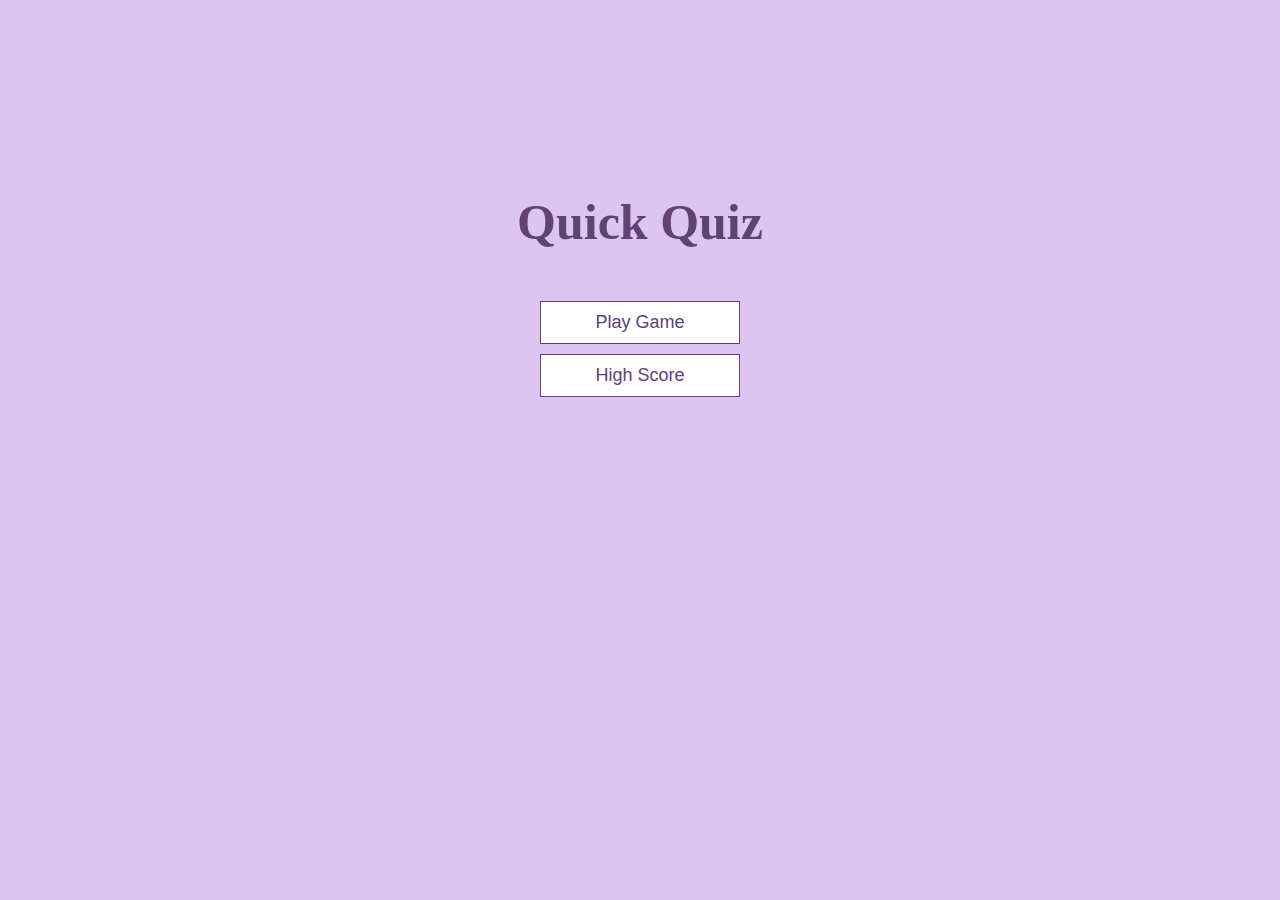
<file: index.html>
<!DOCTYPE html>
<html lang="en">
<head>
    <meta charset="UTF-8">
    <meta http-equiv="X-UA-Compatible" content="IE=edge">
    <meta name="viewport" content="width=device-width, initial-scale=1.0">
    <link rel="stylesheet" href="css/style.css" class="">
    <title>Quick Quiz</title>
</head>
<body>
    <div class="container">
        <h2>Quick Quiz</h2>
        <a href="game.html"><button class="btn" type="submit" id="btn">Play Game</button></a>
        <a href="highscores.html"><button class="btn" type="submit" id="btn">High Score</button></a>
    </div>
</body>
</html>
</file>
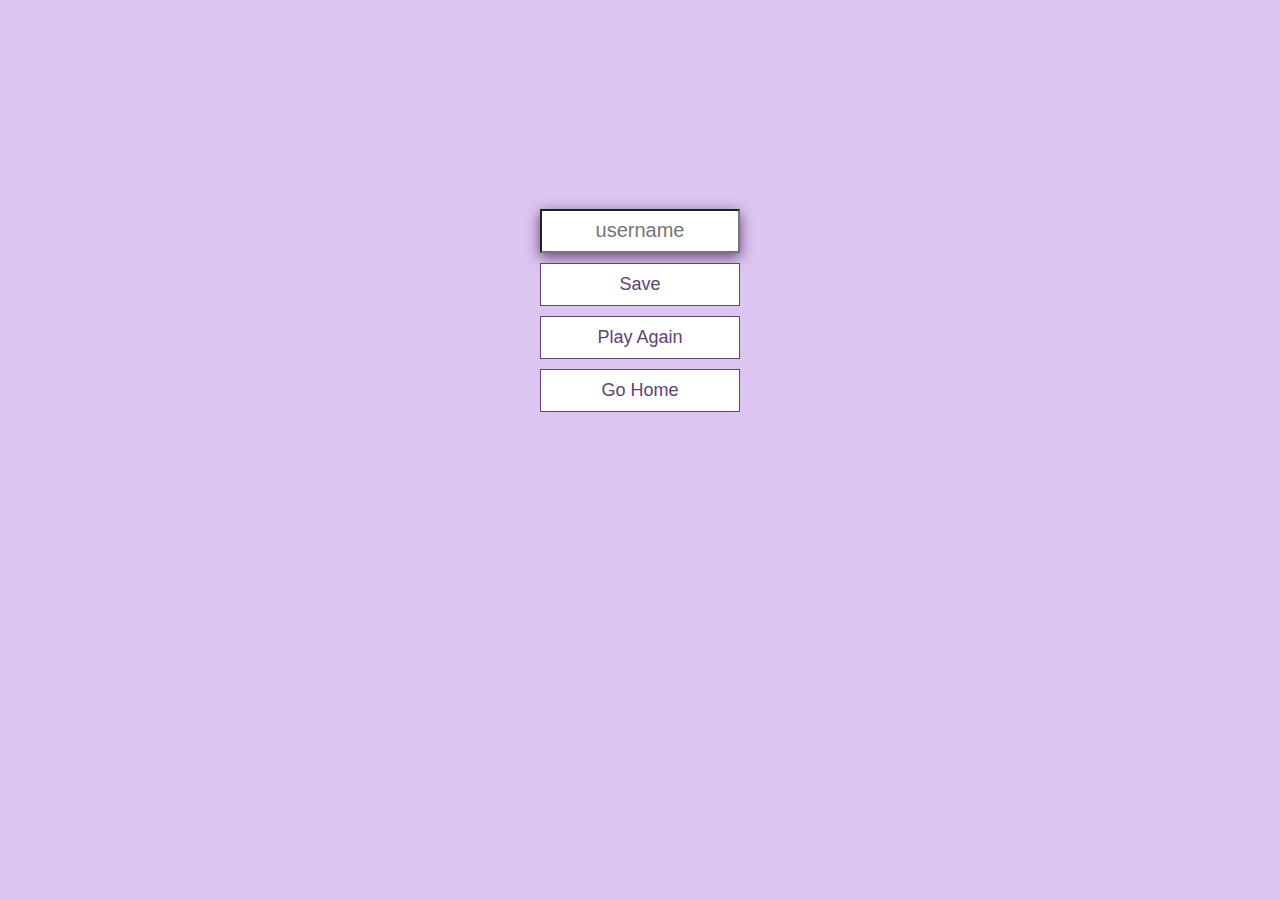
<file: end.html>
<!DOCTYPE html>
<html lang="en">
<head>
    <meta charset="UTF-8">
    <meta http-equiv="X-UA-Compatible" content="IE=edge">
    <meta name="viewport" content="width=device-width, initial-scale=1.0">
    <link rel="stylesheet" href="css/style.css">
    <title>Quize End</title>
</head>
<body>
    <div class="container">
        <div id="end">
            <h1 id="finalScore">0</h1>
            <form class="form-holder">
                <input type="text" name="username" id="username" placeholder="username">
                <br><button type="submit" class="btn" id="svaeScoreBtn" onclick="saveHighScore(event)">Save</button>
            </form>
            <a href="game.html"><button class="btn">Play Again</button></a>
           <br><a href="index.html"><button class="btn">Go Home</button></a>
        </div>
    </div>
    <script src="js/end.js"></script>
</body>

</html>
</file>
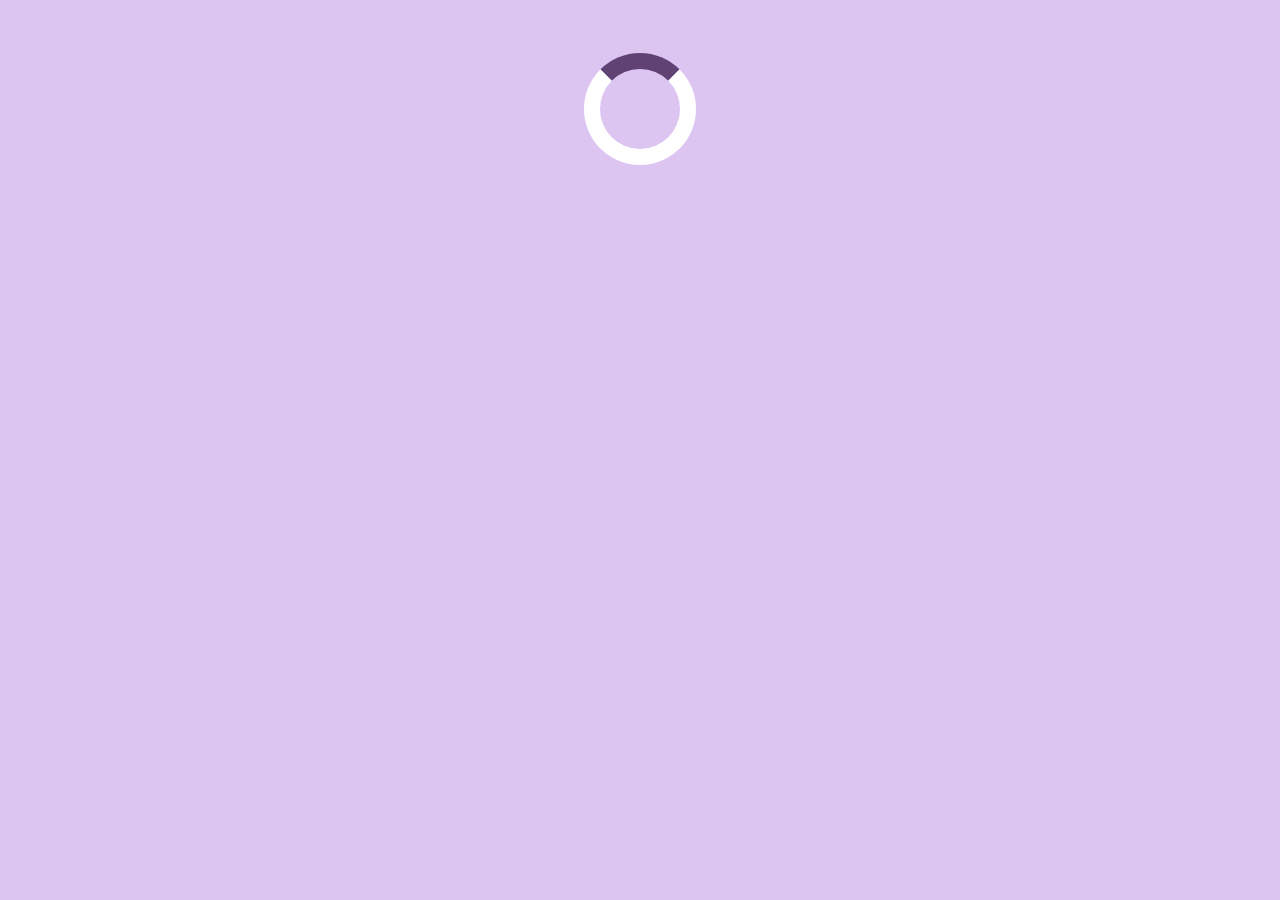
<file: game.html>
<!DOCTYPE html>
<html lang="en">
<head>
    <meta charset="UTF-8">
    <meta http-equiv="X-UA-Compatible" content="IE=edge">
    <meta name="viewport" content="width=device-width, initial-scale=1.0">
    <link rel="stylesheet" href="css/style.css">
    <title>Quiz Game</title>
</head>
<body>
    <div class="container">
        <div id="loader">

        </div>
        <div id="game" class="qu-box hidden">
            <div id="hd">
                <div id="hd-item">
                    <p id="progressText" class="hd-prefix">
            
                    </p>
                    <div id="progressBar">
                        <div id="progressBarFull">

                        </div>
                    </div>
                </div>
                <div id="hd-item">
                    <p class="hd-prefix">Score</p>
                    <h1 class="hd-main-text" id="score">0</h1>
                </div>
            </div>
            <h2 id="question"></h2>
            <div class="choice-container">
                <p class="choice-prefix">A</p>
                <p class="choice-text" data-number="1"></p>
            </div>
            <div class="choice-container">
                <p class="choice-prefix">B</p>
                <p class="choice-text" data-number="2"></p>
            </div>
            <div class="choice-container">
                <p class="choice-prefix">C</p>
                <p class="choice-text" data-number="3"></p>
            </div>
            <div class="choice-container">
                <p class="choice-prefix">D</p>
                <p class="choice-text" data-number="4"></p>
            </div>
        </div>
    </div>
    <script src="js/game.js"></script>
    
</body>
</html>
</file>
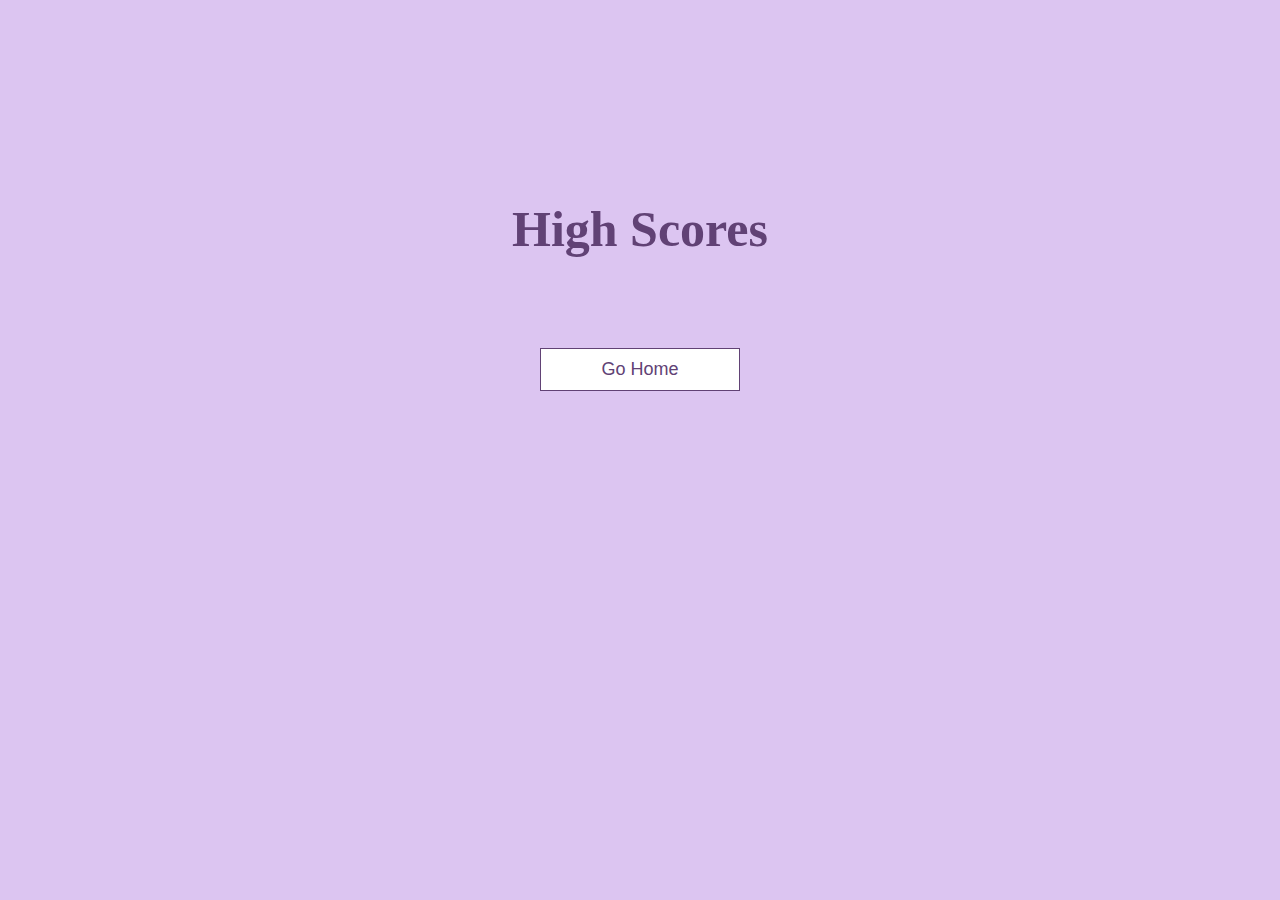
<file: highscores.html>
<!DOCTYPE html>
<html lang="en">
<head>
    <meta charset="UTF-8">
    <meta http-equiv="X-UA-Compatible" content="IE=edge">
    <meta name="viewport" content="width=device-width, initial-scale=1.0">
    <link rel="stylesheet" href="css/style.css">
    <title>High Scores</title>

</head>
<body>
    <div id="highScores" class="container">
        <h2>High Scores</h2>
        <ul id="highScoresList">
        </ul>
        <a href="index.html"><button class="btn">Go Home</button></a>
    </div>


    <script src="js/highscores.js"></script>
</body>
</html>
</file>
<file: css/style.css>
:root{
    background-color: rgb(220, 197, 241);
    font-size: 62.5%;
}
*{
    margin: 0;
    padding: 0;
}
.btn{
    font-size: 18px;
    padding: 10px 0;
    width: 200px;
    text-align: center;
    border: 1px solid rgb(97, 66, 117);
    margin-bottom: 10px;
    text-decoration: none;
    color: rgb(97, 66, 117);
    background-color: white;
}
.btn:hover{
    cursor: pointer;
    box-shadow: 0 4px 14px 0 rgba(97, 66, 117);
    transform: translateY(-1px);
    transition: transform 150ms;
}
.btn[disabled]:hover{
    cursor: not-allowed;
    box-shadow: none;
    transform: none;
}
.hidden{
    visibility: hidden;
}
.container{
    height: 600px;
    display: flex;
    flex-direction: column;
    justify-content: center;
    align-items: center;
    width: 100%;

}
.container > h2{
    font-size: 50px;
    margin-bottom: 50px;
    color:rgb(97, 66, 117);
}
.qu-box{
    display: flex;
    justify-content: center;
    flex-direction: column;
    width: 80%;
}
.qu-box h2{
    font-size: 30px;
    margin-bottom: 15px;
}
.choice-container{
    display: flex;
    margin-bottom: 10px;
    font-size: 20px;
    width: 100%;
    border: 2px solid rgba(69, 128, 180, 0.25);
    background-color: white;
}
.choice-container:hover{
    cursor: pointer;
    box-shadow: 0 0.4rem 1.4rem rgba(86,185,235,0.5);
    transform: translateY(-1px);
    transition: transform 150ms;

}
.choice-prefix{
    padding: 15px 25px;
    background-color: rgb(102, 42, 141);
    color: white;
}
.choice-text{
    padding:15px;
    width: 100%;
}
.correct{
    background-color: #30b44f;
    color: white;
}
.incorrect{
    background-color: #c53b49;
    color: white;
}
#hd{
    display: flex;
    justify-content: space-between;
    margin-bottom: 30px;
}
.hd-prefix{
    text-align: center;
    font-size: 20px;
}
.hd-main-text{
    text-align: center;
    font-size: 40px;
    color: rgb(97, 66, 117);
}

#progressBar{
    width: 200px;
    height: 30px;
    border: 3px solid rgb(97, 66, 117);
    margin-top: 10px;
}
#progressBarFull{
    height: 30px;
    width: 0%;
    border: 1px solid rgb(97, 66, 117);
    background-color: rgb(97, 66, 117);
}

.form-holder input{
    height: 40px;
    width: 196px;
    margin-bottom: 10px;
    font-size: 20px;
    text-align: center;
    box-shadow: 0 4px 14px 0 rgba(97, 66, 117);
}
#finalScore{
    text-align: center;
    font-size: 40px;
    color:rgba(97, 66, 117) ;
    margin-bottom: 30px;
}

#highScoresList{
    list-style: none;
    padding-left: 0;
    margin-bottom: 40px;
}
.high-score{
    font-size: 28px;
    margin-bottom: 10px;
    background-color: aliceblue;
    width: 300px;
    padding: 10px;
}
.high-score:hover{
    transform: scale(1.025);
}

/*Loader */
#loader{
    border: 16px solid white;
    border-radius: 50%;
    border-top: 16px solid rgb(97, 66, 117) ;
    width: 80px;
    height: 80px;
    animation: spin 2s linear infinite;

}
@keyframes spin {
    0%{
        transform: rotate(0deg);
    }
    100%{
        transform: rotate(360deg);
    }
}
</file>
